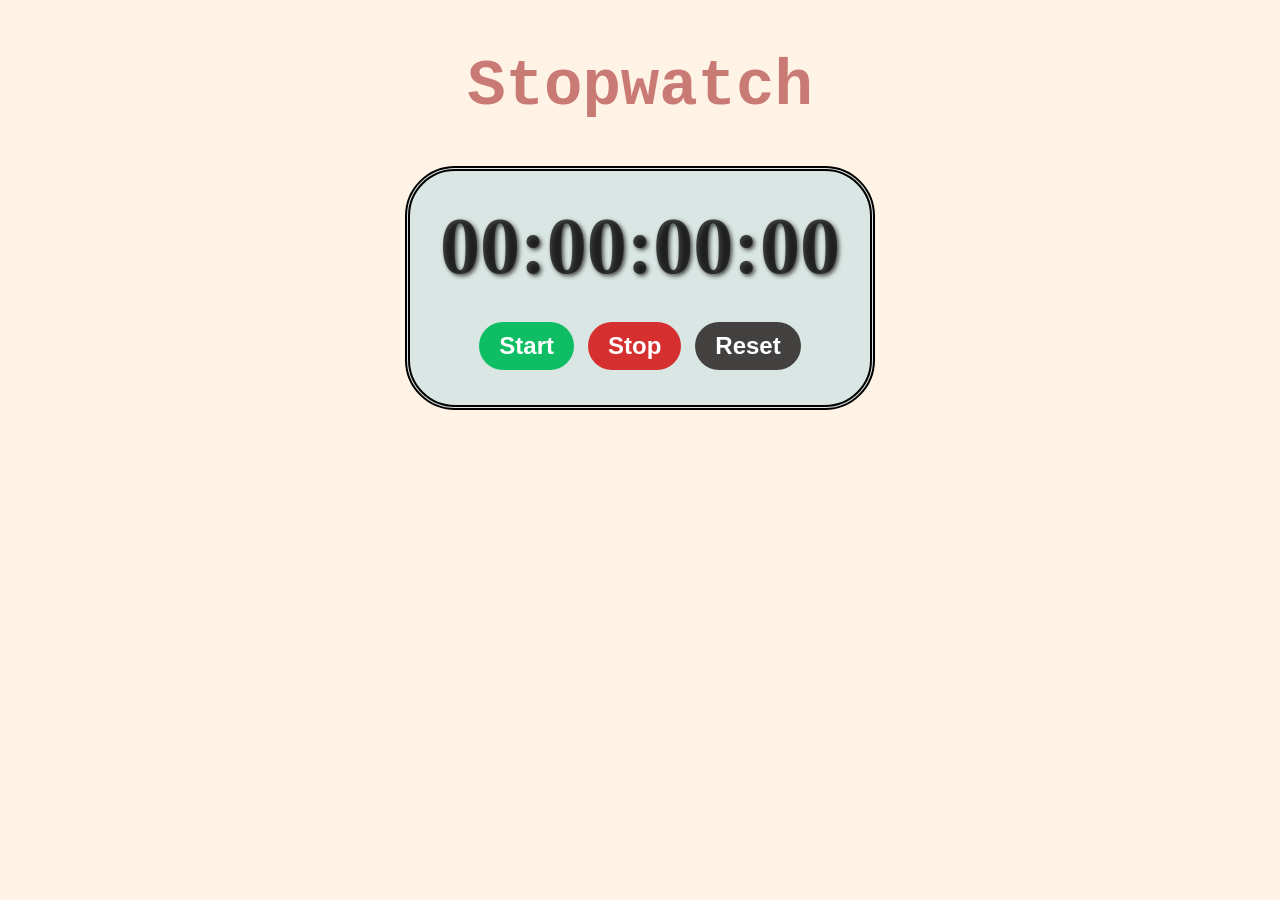
<file: index.html>
<!DOCTYPE html>
<html lang="en">
<head>
    <meta charset="UTF-8">
    <meta name="viewport" content="width=device-width, initial-scale=1.0">
    <title>Stopwatch</title>
    <link rel="stylesheet" href="stopwatch.css">
</head>
<body>
    <h1 id="h1">Stopwatch</h1>

    <div id="container">

        <div id="display">
            00:00:00:00
        </div>

        <div id="controls">
                <button id="startbtn" onclick="start()">Start</button>
                <button id="stopbtn" onclick="stop()">Stop</button>
                <button id="resetbtn" onclick="reset()">Reset</button>
            
        </div>
        
    </div>

    <script src="stopwatch.js"></script>
</body>
</html>
</file>
<file: stopwatch.css>
body{
    display: flex;
    flex-direction: column;
    align-items: center;
    background-color: hsla(33, 100%, 88%, 0.4);
}
    #h1{
    font-size: 4rem;
    font-family: 'Courier New', Courier, monospace;
    color: rgba(165, 42, 42, 0.6);
}
#container{
    display: flex;
    flex-direction: column;
    align-items: center;
    border:  5px double;
    border-radius: 50px;
    padding: 30px;
    background-color: rgba(189, 221, 227, 0.553);
}
#display{
    font-size: 5rem;
    font-weight: bold;
    color:rgba(21, 21, 21, 0.773) ;
    margin-bottom: 25px;
    text-shadow: 2px 2px 4px;
}
#controls button{
    font-size: 1.5rem;
    font-weight: bold;
    padding: 10px 20px;
    margin: 5px;
    min-width: 25px;
    border: none;
    border-radius: 25px;
    cursor: pointer;
    color: white;
    transition: background-color 0.5s ease
}

#startbtn{
    background-color: rgb(15, 190, 100);
}
#stopbtn{
    background-color: rgb(213, 47, 47);
}
#resetbtn{
    background-color: rgb(67, 64, 64);
}


#startbtn:hover{
    background-color: rgba(5, 79, 41, 0.833);
}
#stopbtn:hover{
    background-color: rgba(151, 23, 23, 0.848);
}
#resetbtn:hover{
    background-color: rgba(113, 109, 109, 0.736);
}
</file>
